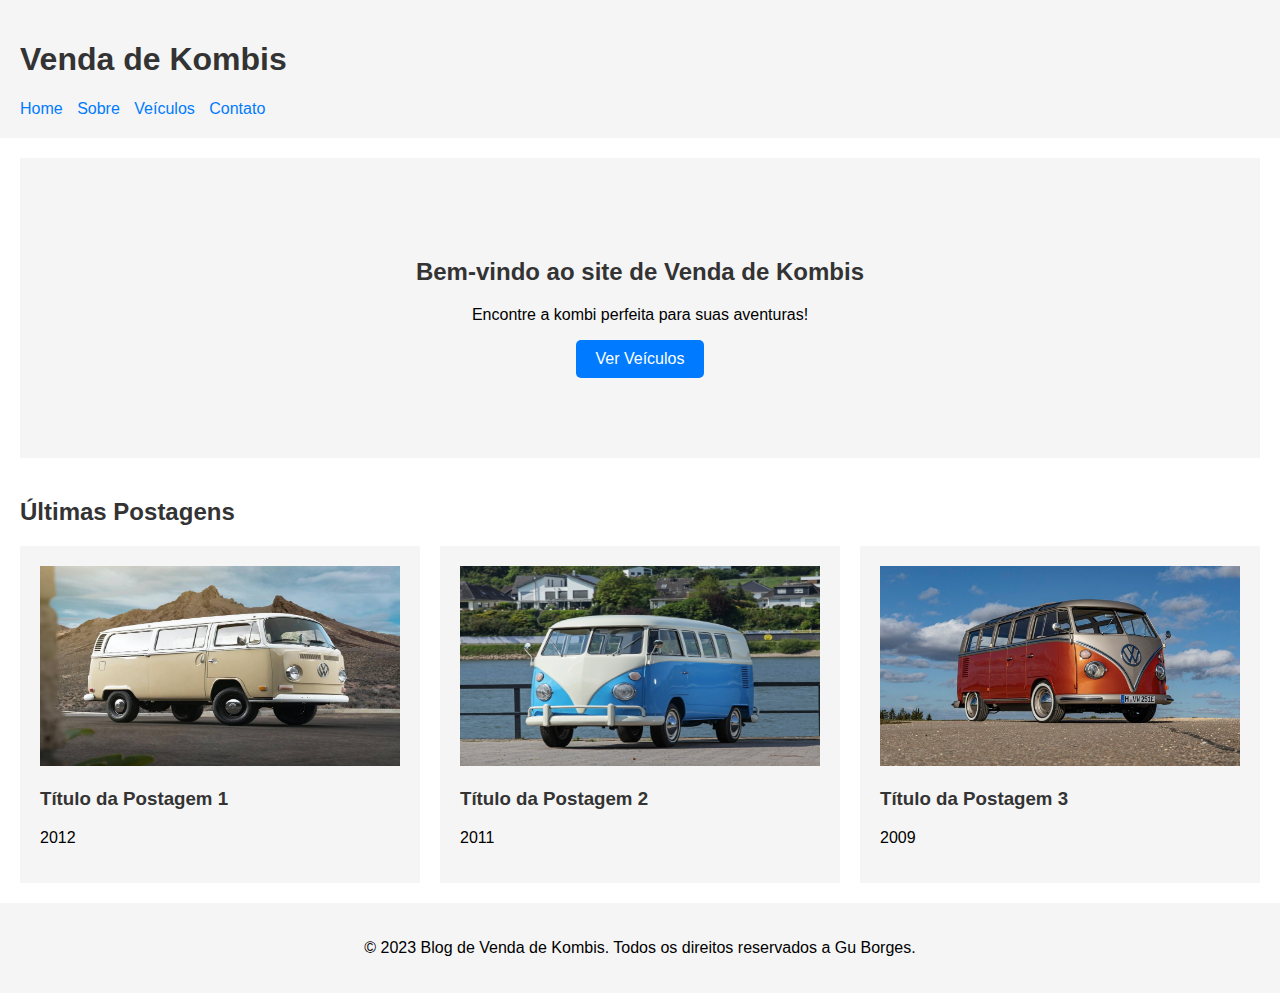
<file: index.html>
<!DOCTYPE html>
<html>
<head>
  <title> Venda de Kombis</title>
  <link rel="stylesheet" type="text/css" href="styles.css">
</head>
<body>
  <header>
    <h1> Venda de Kombis</h1>
    <nav>
      <ul>
        <li><a href="#">Home</a></li>
        <li><a href="#">Sobre</a></li>
        <li><a href="#">Veículos</a></li>
        <li><a href="#">Contato</a></li>
      </ul>
    </nav>
  </header>

  <main>
    <section class="hero-section">
      <div class="hero-content">
        <h2>Bem-vindo ao site de Venda de Kombis</h2>
        <p>Encontre a kombi perfeita para suas aventuras!</p>
        <a href="buttom.html" class="cta-button">Ver Veículos</a>
      </div>
    </section>

    <section class="blog-section">
      <h2>Últimas Postagens</h2>
      <div class="blog-grid">
        <article>
          <img src="imagens/kombi1.jpg" alt="Imagem do artigo">
          <h3>Título da Postagem 1</h3>
          <p>2012</p>
        </article>
        <article>
          <img src="imagens/kombi2.jpg" alt="Imagem do artigo">
          <h3>Título da Postagem 2</h3>
          <p>2011</p>
        </article>
        <article>
          <img src="imagens/kombi3.jpg" alt="Imagem do artigo">
          <h3>Título da Postagem 3</h3>
          <p>2009</p>
        </article>
      </div>
    </section>
  </main>

  <footer>
    <p>&copy; 2023 Blog de Venda de Kombis. Todos os direitos reservados a Gu Borges.</p>
  </footer>
</body>
</html>
</file>
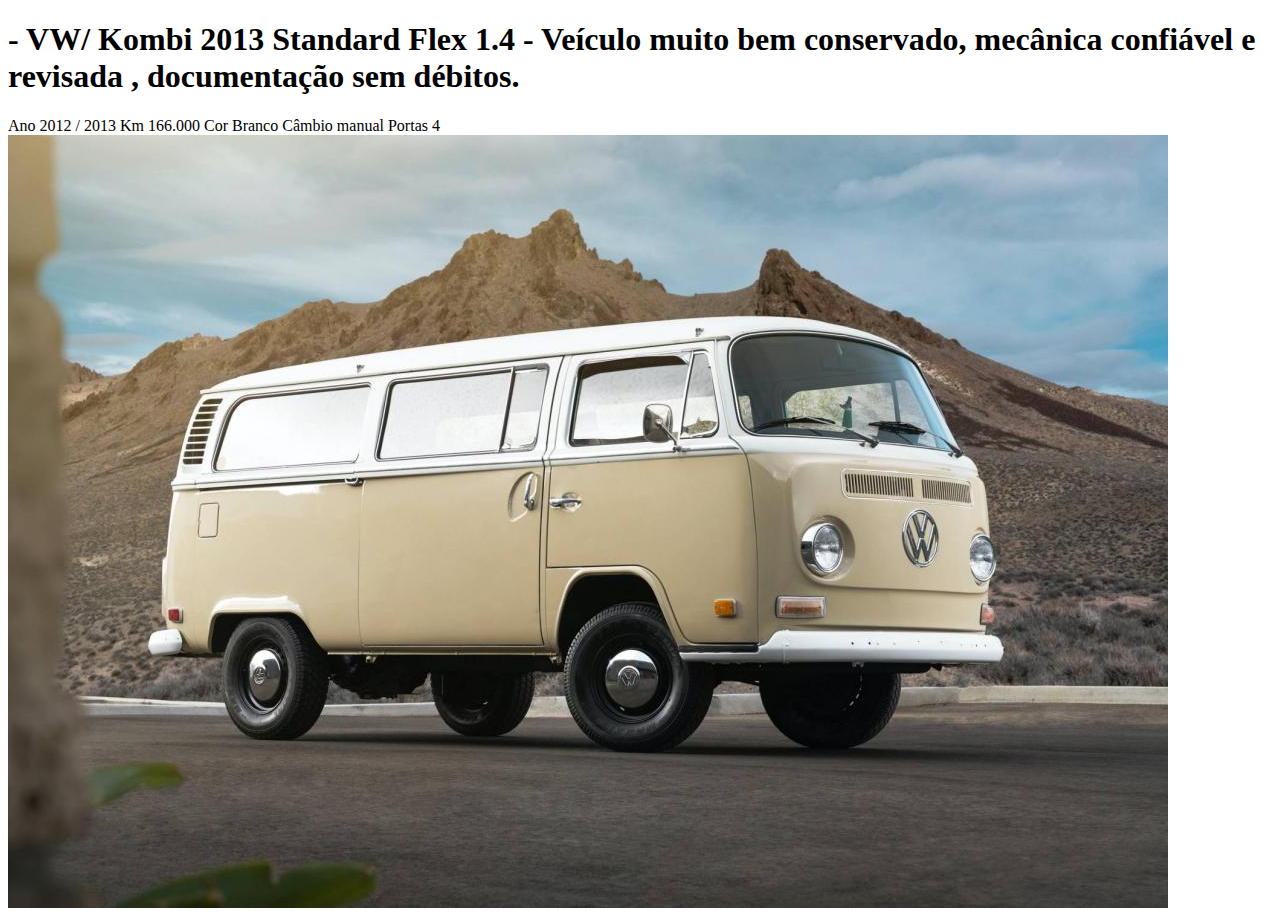
<file: buttom.html>
<!DOCTYPE html>
<html lang="en">
<head>
    <meta charset="UTF-8">
    <meta http-equiv="X-UA-Compatible" content="IE=edge">
    <meta name="viewport" content="width=device-width, initial-scale=1.0">
    <title>Document</title>
</head>
<body>
        <h1>- VW/ Kombi 2013 Standard Flex 1.4 - Veículo muito bem conservado, mecânica confiável e revisada , documentação sem débitos.
        
        </h1>
    </h2> Ano
    2012 / 2013
     
    Km
    166.000
     
    Cor
    Branco
     
    Câmbio
    manual
     
    Portas
    4
</h2>
<img src="imagens/kombi1.jpg">
    
</body>
</html>
</file>
<file: styles.css>
/* Estilos gerais */
body {
    font-family: Arial, sans-serif;
    margin: 0;
    padding: 0;
  }
  
  h1, h2, h3 {
    color: #333;
  }
  
  a {
    color: #007bff;
    text-decoration: none;
  }
  
  header {
    background-color: #f5f5f5;
    padding: 20px;
  }
  
  nav ul {
    list-style: none;
    padding: 0;
    margin: 0;
  }
  
  nav ul li {
    display: inline-block;
    margin-right: 10px;
  }
  
  main {
    padding: 20px;
  }
  
  .hero-section {
    background-color: #f5f5f5;
    padding: 80px 20px;
    text-align: center;
  }
  
  .hero-content {
    max-width: 600px;
    margin: 0 auto;
  }
  
  .cta-button {
    display: inline-block;
    background-color: #007bff;
    color: #fff;
    padding: 10px 20px;
    border-radius: 5px;
    text-decoration: none;
  }
  
  .blog-section {
    margin-top: 40px;
  }
  
  .blog-grid {
    display: grid;
    grid-template-columns: repeat(3, 1fr);
    grid-gap: 20px;
  }
  
  article {
    background-color: #f5f5f5;
    padding: 20px;
  }
  
  article img {
    width: 100%;
    max-height: 200px;
  }
  
  footer {
    background-color: #f5f5f5;
    padding: 20px;
    text-align: center;
  }
</file>
